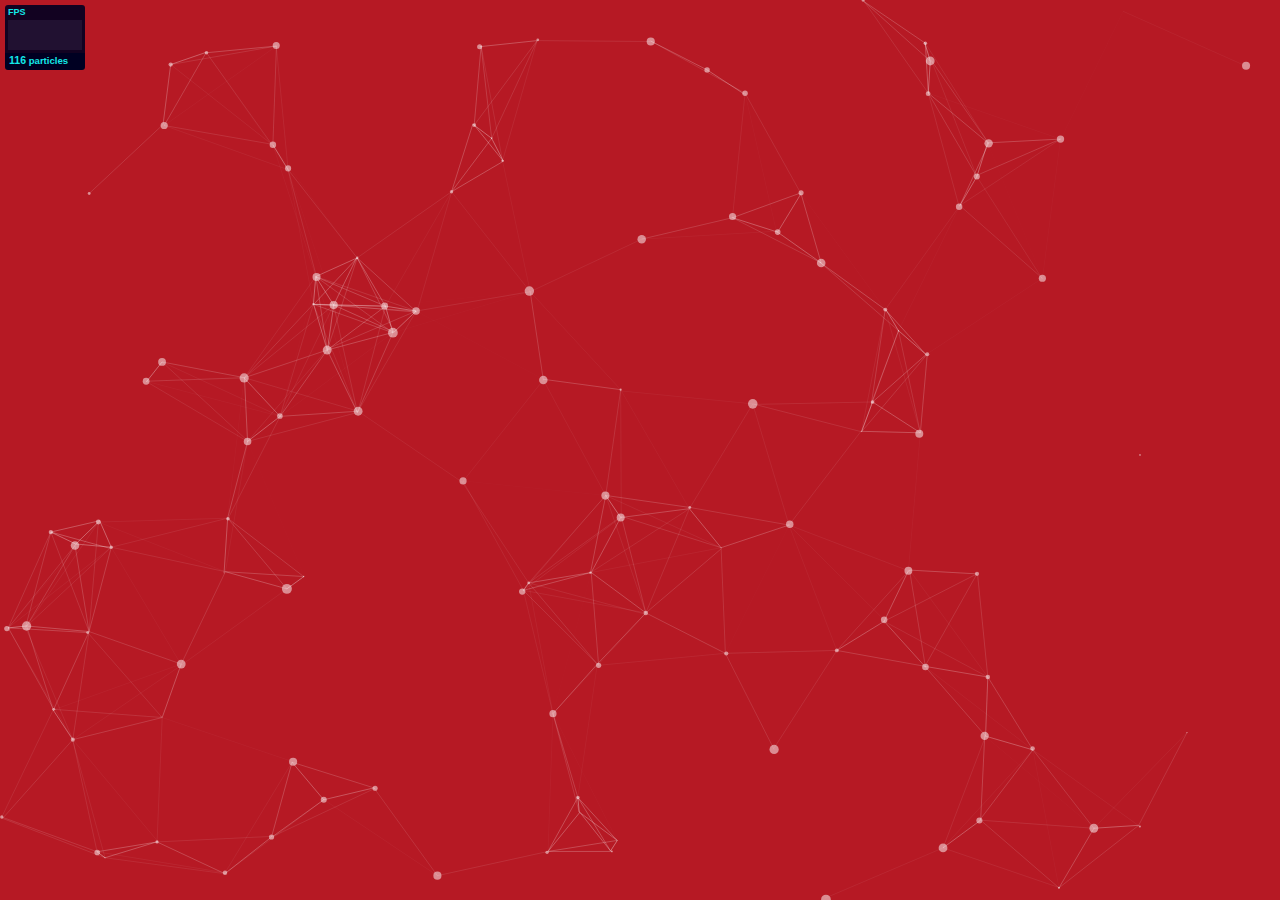
<file: assets/plugins/particles.js-master/demo/index.html>
<!DOCTYPE html>
<html lang="en">
<head>
  <meta charset="utf-8">
  <title>particles.js</title>
  <meta name="description" content="particles.js is a lightweight JavaScript library for creating particles.">
  <meta name="author" content="Vincent Garreau" />
  <meta name="viewport" content="width=device-width, initial-scale=1.0, minimum-scale=1.0, maximum-scale=1.0, user-scalable=no">
  <link rel="stylesheet" media="screen" href="css/style.css">
</head>
<body>

<!-- count particles -->
<div class="count-particles">
  <span class="js-count-particles">--</span> particles
</div>

<!-- particles.js container -->
<div id="particles-js"></div>

<!-- scripts -->
<script src="../particles.js"></script>
<script src="js/app.js"></script>

<!-- stats.js -->
<script src="js/lib/stats.js"></script>
<script>
  var count_particles, stats, update;
  stats = new Stats;
  stats.setMode(0);
  stats.domElement.style.position = 'absolute';
  stats.domElement.style.left = '0px';
  stats.domElement.style.top = '0px';
  document.body.appendChild(stats.domElement);
  count_particles = document.querySelector('.js-count-particles');
  update = function() {
    stats.begin();
    stats.end();
    if (window.pJSDom[0].pJS.particles && window.pJSDom[0].pJS.particles.array) {
      count_particles.innerText = window.pJSDom[0].pJS.particles.array.length;
    }
    requestAnimationFrame(update);
  };
  requestAnimationFrame(update);
</script>

</body>
</html>
</file>
<file: assets/plugins/particles.js-master/demo/css/style.css>
/* =============================================================================
   HTML5 CSS Reset Minified - Eric Meyer
   ========================================================================== */

html,body,div,span,object,iframe,h1,h2,h3,h4,h5,h6,p,blockquote,pre,abbr,address,cite,code,del,dfn,em,img,ins,kbd,q,samp,small,strong,sub,sup,var,b,i,dl,dt,dd,ol,ul,li,fieldset,form,label,legend,table,caption,tbody,tfoot,thead,tr,th,td,article,aside,canvas,details,figcaption,figure,footer,header,hgroup,menu,nav,section,summary,time,mark,audio,video{margin:0;padding:0;border:0;outline:0;font-size:100%;vertical-align:baseline;background:transparent}
body{line-height:1}
article,aside,details,figcaption,figure,footer,header,hgroup,menu,nav,section{display:block}
nav ul{list-style:none}
blockquote,q{quotes:none}
blockquote:before,blockquote:after,q:before,q:after{content:none}
a{margin:0;padding:0;font-size:100%;vertical-align:baseline;background:transparent;text-decoration:none}
mark{background-color:#ff9;color:#000;font-style:italic;font-weight:bold}
del{text-decoration:line-through}
abbr[title],dfn[title]{border-bottom:1px dotted;cursor:help}
table{border-collapse:collapse;border-spacing:0}
hr{display:block;height:1px;border:0;border-top:1px solid #ccc;margin:1em 0;padding:0}
input,select{vertical-align:middle}
li{list-style:none}


/* =============================================================================
   My CSS
   ========================================================================== */

/* ---- base ---- */

html,body{ 
	width:100%;
	height:100%;
	background:#111;
}

html{
  -webkit-tap-highlight-color: rgba(0, 0, 0, 0);
}

body{
  font:normal 75% Arial, Helvetica, sans-serif;
}

canvas{
  display:block;
  vertical-align:bottom;
}


/* ---- stats.js ---- */

.count-particles{
  background: #000022;
  position: absolute;
  top: 48px;
  left: 0;
  width: 80px;
  color: #13E8E9;
  font-size: .8em;
  text-align: left;
  text-indent: 4px;
  line-height: 14px;
  padding-bottom: 2px;
  font-family: Helvetica, Arial, sans-serif;
  font-weight: bold;
}

.js-count-particles{
  font-size: 1.1em;
}

#stats,
.count-particles{
  -webkit-user-select: none;
  margin-top: 5px;
  margin-left: 5px;
}

#stats{
  border-radius: 3px 3px 0 0;
  overflow: hidden;
}

.count-particles{
  border-radius: 0 0 3px 3px;
}


/* ---- particles.js container ---- */

#particles-js{
  width: 100%;
  height: 100%;
  background-color: #b61924;
  background-image: url('');
  background-size: cover;
  background-position: 50% 50%;
  background-repeat: no-repeat;
}
</file>
